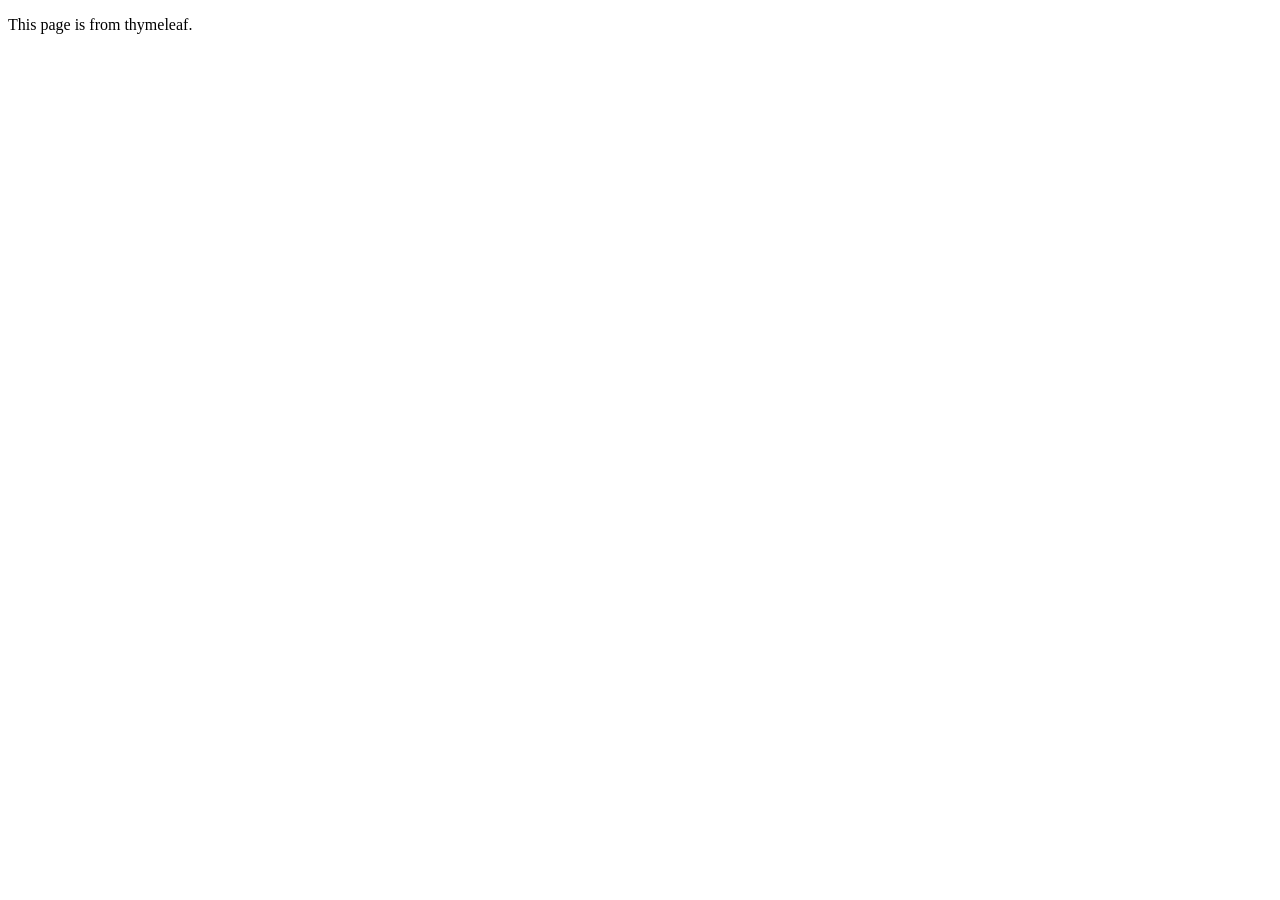
<file: src/main/resources/templates/index.html>
<!DOCTYPE html>
<html xmlns:th="http://www.thymeleaf.org">
<head>
    <meta charset="UTF-8">
    <title>Chat Room Home</title>
</head>
<body>
<p th:text="'Hello World, ' + ${name} + '!'" ></p>
This page is from thymeleaf.
</body>
</html>
</file>
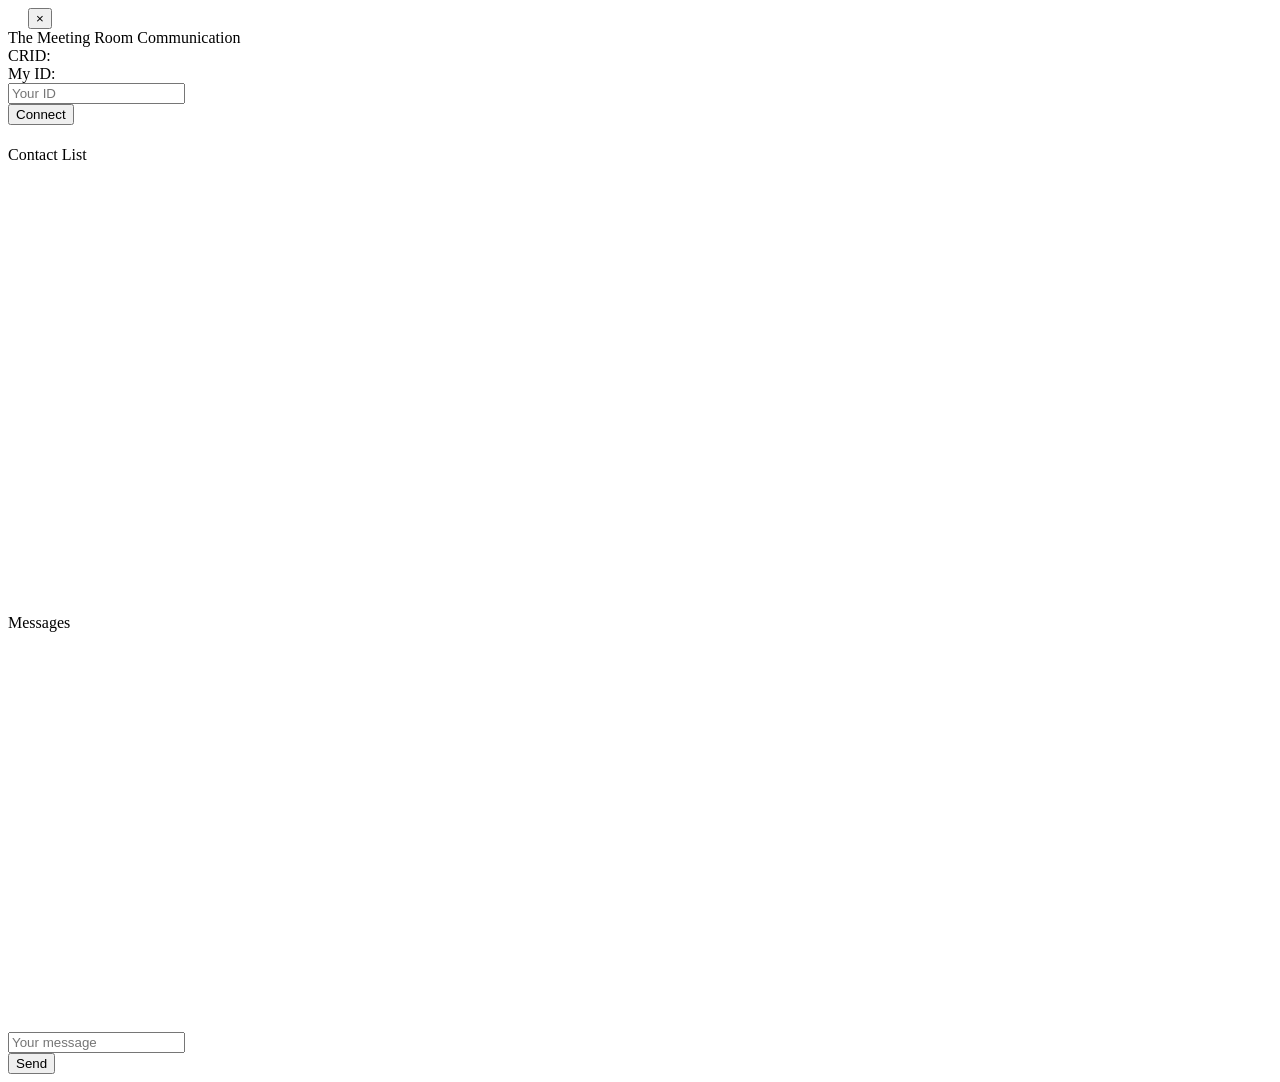
<file: src/main/resources/templates/chatroom.html>
<!DOCTYPE html>
<html lang="en" xmlns:th="http://www.thymeleaf.org">
<head>
    <meta charset="UTF-8">
    <title>WebSocket Chat Room</title>
    <meta name="viewport" content="width=device-width, initial-scale=1, shrink-to-fit=no">
    <link rel="stylesheet" th:href="@{/webjars/bootstrap/css/bootstrap.min.css}"/>
    <script th:src="@{/webjars/jquery/jquery.min.js}"></script>
    <script th:src="@{/webjars/bootstrap/js/bootstrap.min.js}"></script>
    <script th:src="@{/webjars/sockjs-client/sockjs.min.js}"></script>
    <script th:src="@{/webjars/stomp-websocket/stomp.min.js}"></script>
    <script type="text/javascript" th:src="@{/js/chatroom.js}"></script>
    <link rel="stylesheet" th:href="@{/css/scroll.css}"/>
    <style>
        .message-list {
          position: relative;
          overflow-y: scroll;
          height: 400px;
        }
        .contact-list {
          position: relative;
          overflow-y: scroll;
          height: 450px;
        }
        .alert-msg {}
    </style>
</head>
<body>
<div class="alert d-none fixed-top float-right" role="alert" id="_alertdiv">
    <span class="alert-msg">　</span>
    <button type="button" class="close" onclick="closeAlert(this)">
        <span>&times;</span>
    </button>
</div>
<div class="container h-100">
    <div class="row">
        <div class="col-sm">
            <div class="card">
                <div class="card-header">
                    The Meeting Room Communication
                </div>
                <div class="card-body">
                    <div class="row">
                        <div class="col-1">
                            <label>CRID:</label>
                        </div>
                        <div class="col-3">
                            <label th:text="${crid}" id="crid"></label>
                        </div>
                    </div>
                    <div class="row">
                        <div class="col-1">
                            <label>My ID:</label>
                        </div>
                        <div class="col-3">
                            <div class="input-group mb-3">
                                <input type="text" class="form-control" placeholder="Your ID" aria-label="Your ID" aria-describedby="btnConnect" id="uid">
                                <div class="input-group-append">
                                    <button class="btn btn-outline-secondary" type="button" id="btnConnect">Connect</button>
                                </div>
                            </div>
                        </div>
                    </div>
                </div>
            </div>
        </div>
    </div>
    <div class="row"><div class="col-sm">　</div></div>
    <div class="row h-100">
        <div class="col-3 h-100">
            <div class="card h-100">
                <div class="card-header">
                    Contact List<!---->
                </div>
                <div class="card-body contact-list scrollbar-dusty-grass">
                    <ul class="list-group" id="contactlist">

                    </ul>
                </div>
            </div>
        </div>
        <div class="col-9 h-100">
            <div class="card">
                <div class="card-header">
                    Messages
                </div>
                <div class="card-body message-list scrollbar-ripe-malinka">
                    <div id="messagelistScroll">
                    <ul class="list-group" id="messagelist">

                    </ul>
                    </div>
                </div>
                <div class="card-foot">
                    <div class="row"><div class="col-1"></div><div class="col-10">
                    <div class="input-group mb-3">
                        <input type="text" class="form-control" placeholder="Your message" aria-label="Your message" aria-describedby="btnSend" id="messageBox">
                        <div class="input-group-append">
                            <button class="btn btn-outline-secondary" type="button" id="btnSend">Send</button>
                        </div>
                    </div>
                    </div></div>
                </div>
            </div>
        </div>
    </div>
</div>
</body>
</html>
</file>
